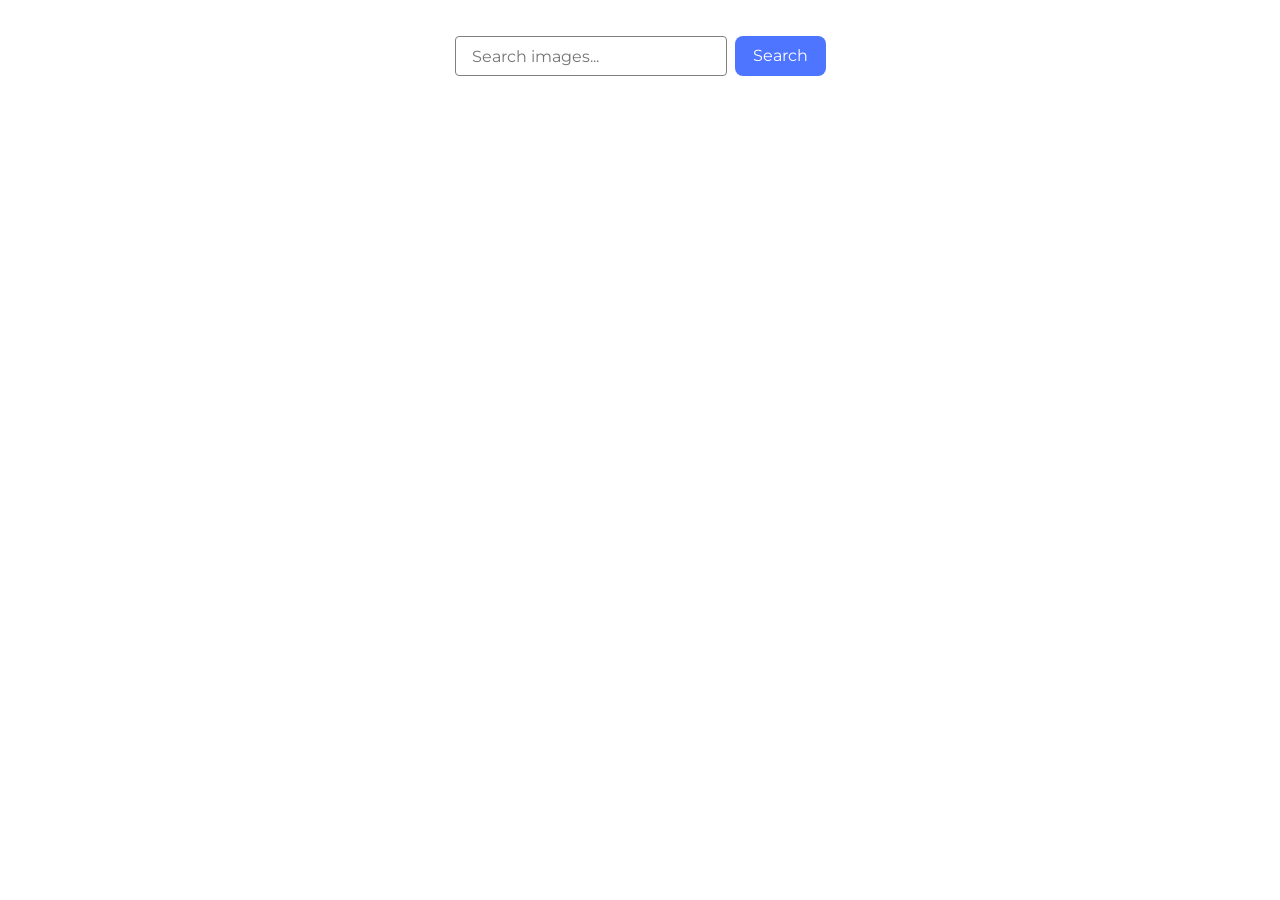
<file: src/image-serach.html>
<!DOCTYPE html>
<html lang="en">
  <head>
    <meta charset="UTF-8" />
    <meta http-equiv="X-UA-Compatible" content="IE=edge" />
    <meta name="viewport" content="width=device-width, initial-scale=1.0" />
    <title>Image search engine</title>
    <link rel="stylesheet" href="./css/styles.css" />
    <link rel="stylesheet" href="./css/image-search.css" />
    <script type="module" src="./js/image-search.js" defer></script>
  </head>
  <body>
    <div id="header"></div>
      <load
        src="./partials/header.html"
        icon-path="./img/sprite.svg#logo"
        highlight-act="active"
      />
    </div>

    <main>
      <div class="container">
        <h1 class="hidden">Image search engine</h1>
        

        <form class="image-search-form">
          <input type="text" name="searchTerm" placeholder="Search images..." />
          <button type="submit">Search</button>
        </form>

        <ul class="gallery"></ul>

        <div class="loader-container hidden">
          <span class="loader"></span>
        </div>

        <div class="load-more">
          <button type="button" class="load-more-btn hidden">Load more</button>
        </div>

        <load src="./partials/back-top-link.html" />
        <load src="./partials/back-link.html" />
      </div>
    </main>

    <load src="./partials/footer.html" />
  </body>
</html>
</file>
<file: src/css/styles.css>
/**
  |============================
  | include css partials with
  | default @import url()
  |============================
*/
/* Common styles */
@import url('./reset.css');
@import url('./base.css');
@import url('./container.css');
@import url('./animations.css');

/* Sections style */
@import url('./header.css');
@import url('./vite-promo.css');
@import url('./badges.css');
@import url('./back-link.css');
@import url('./footer.css');
</file>
<file: src/css/image-search.css>
@import url('https://fonts.googleapis.com/css2?family=Montserrat:ital,wght@0,100..900;1,100..900&display=swap');

:root {
    --medium-gray: #808080;
    --light-gray: #CFCFCF;
    --medium-light-gray: #989898;
    --very-dark-blue: #2E2F42;
    --medium-blue: #4E75FF;
    --almost-white: #FAFAFA;
    --light-medium-blue: #6C8CFF;
    --color-white: #fff;
    --color-black: #000;

}

body {
    font-family: "Montserrat", sans-serif;
    font-weight: 400;
    font-size: 16px;
    line-height: 1.5;
    letter-spacing: 0.04em;
    color: var(--very-dark-blue);
    box-sizing: border-box;
}

.image-search-form {
    display: flex;
    justify-content: center;
    align-items: center;
    gap: 8px;
    margin-top: 36px;
}

.image-search-form input {
    box-sizing: border-box;
    width: 272px;
    height: 40px;
    padding-inline: 16px;
    font: inherit;
    border: 1px solid var(--medium-gray);
    border-radius: 4px;
    outline: none;
}

.image-search-form input:hover {
    border-color: var(--color-black);
}

.image-search-form input:focus,
.image-search-form input:active {
    border: 1px solid var(--medium-blue);
}

.image-search-form button,
.load-more-btn  {
    border: none;
    border-radius: 8px;
    background: var(--medium-blue);
    color: var(--color-white);
    font: inherit;
    padding: 8px 16px;
}

.image-search-form button {
    width: 91px;
    height: 40px;
    gap: 10px;
}

.load-more-btn {
    width: 125px;
    height: 40px;
}

.image-search-form button:hover,
.load-more-btn:hover {
    background: var(--light-medium-blue);
}

.load-more {
    margin: 32px auto;
}

.gallery {
    display: flex;
    flex-wrap: wrap;
    justify-content: center;
    gap: 24px;
    margin-top: 32px;
}

.gallery-item {
    width: 360px;
    height: 200px;
    border: 1px solid var(--medium-gray);
    position: relative;
    box-sizing: border-box;
    cursor: pointer;
}

.gallery-item:hover {
    transform: scale(1.044);
}

.gallery-item-image {
    width: 100%;
    height: 100%;
    object-fit: cover;
    position: relative;
}

.info {
    position: absolute;
    bottom: 0;
    width: 100%;
    height: 48px;
    box-sizing: border-box;
    background: var(--color-white);
    display: flex;
    flex-direction: row;
    justify-content: space-around;
    align-items: center;
    padding: 4px auto 4px 20px;
}

.info-item-title {
    font-size: 12px;
    line-height: 1.33;
    font-weight: 600;
    color: var(--very-dark-blue);
}

.info-item-stats {
    font-size: 12px;
    line-height: 2;
}

.sl-wrapper.simple-lightbox {
    background-color: rgba(46, 47, 66, 0.8);
}

.sl-wrapper.simple-lightbox .sl-close,
.sl-wrapper .sl-navigation .sl-prev,
.sl-wrapper .sl-navigation .sl-next {
    color: white;
}

.loader-container {
    display: flex;
    margin-top: 16px;
    width: 100%;
    height: 100%;
    justify-content: center;
    align-items: center;
    z-index: 9999;
}

.loader {
    width: 48px;
    height: 48px;
    border: 5px solid var(--color-black);
    border-radius: 50%;
    display: inline-block;
    box-sizing: border-box;
    position: relative;
    animation: pulse 1s linear infinite;
}

.loader:after {
    content: '';
    position: absolute;
    width: 48px;
    height: 48px;
    border: 5px solid var(--color-black);
    border-radius: 50%;
    display: inline-block;
    box-sizing: border-box;
    left: 50%;
    top: 50%;
    transform: translate(-50%, -50%);
    animation: scaleUp 1s linear infinite;
}

@keyframes scaleUp {
    0% {
        transform: translate(-50%, -50%) scale(0)
    }

    60%,
    100% {
        transform: translate(-50%, -50%) scale(1)
    }
}

@keyframes pulse {

    0%,
    60%,
    100% {
        transform: scale(1)
    }

    80% {
        transform: scale(1.2)
    }
}

.hidden {
    display: none;
}
</file>
